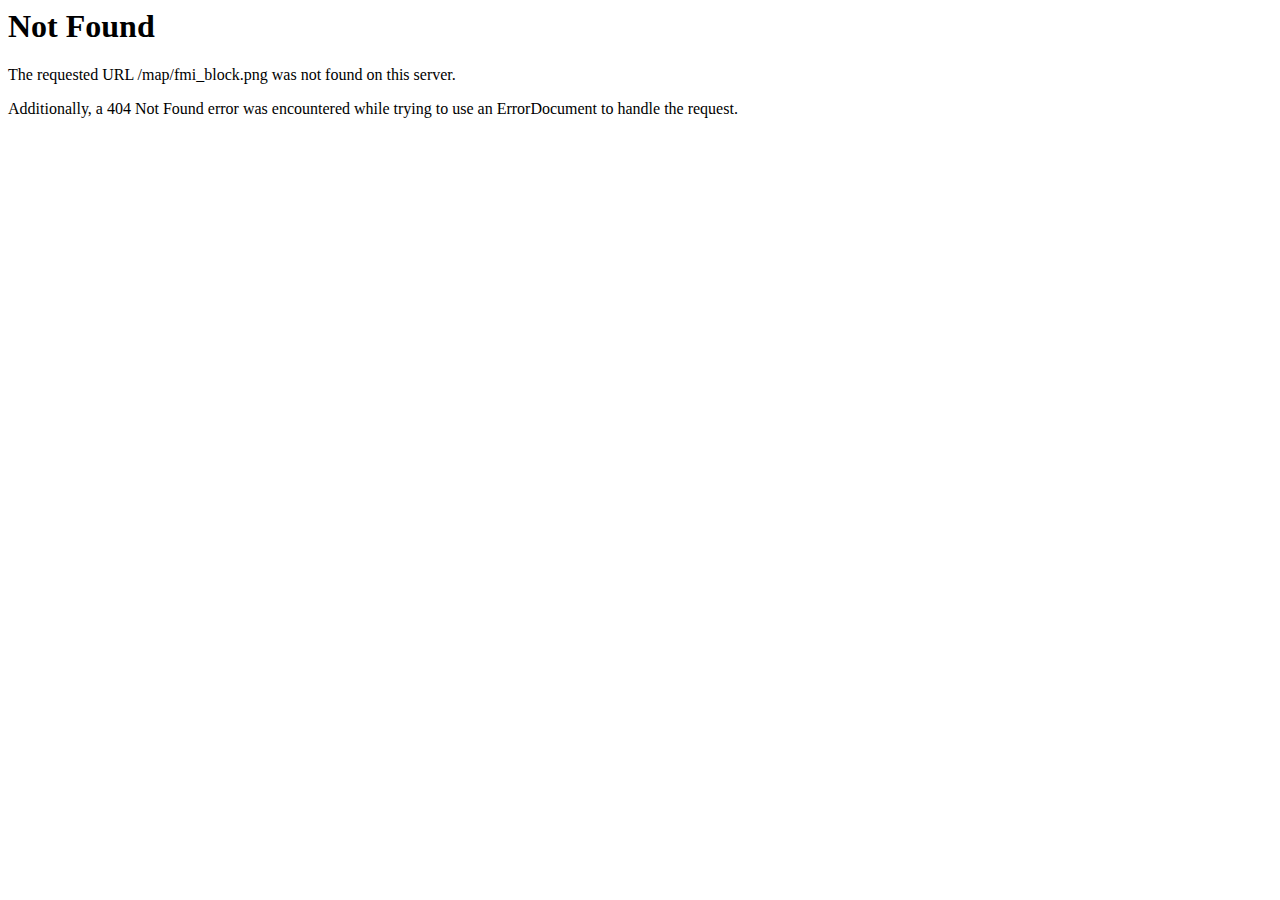
<file: map/fmi_block.html>
<!DOCTYPE HTML PUBLIC "-//IETF//DTD HTML 2.0//EN">
<html><head>
<title>404 Not Found</title>
</head><body>
<h1>Not Found</h1>
<p>The requested URL /map/fmi_block.png was not found on this server.</p>
<p>Additionally, a 404 Not Found
error was encountered while trying to use an ErrorDocument to handle the request.</p>
</body></html>
</file>
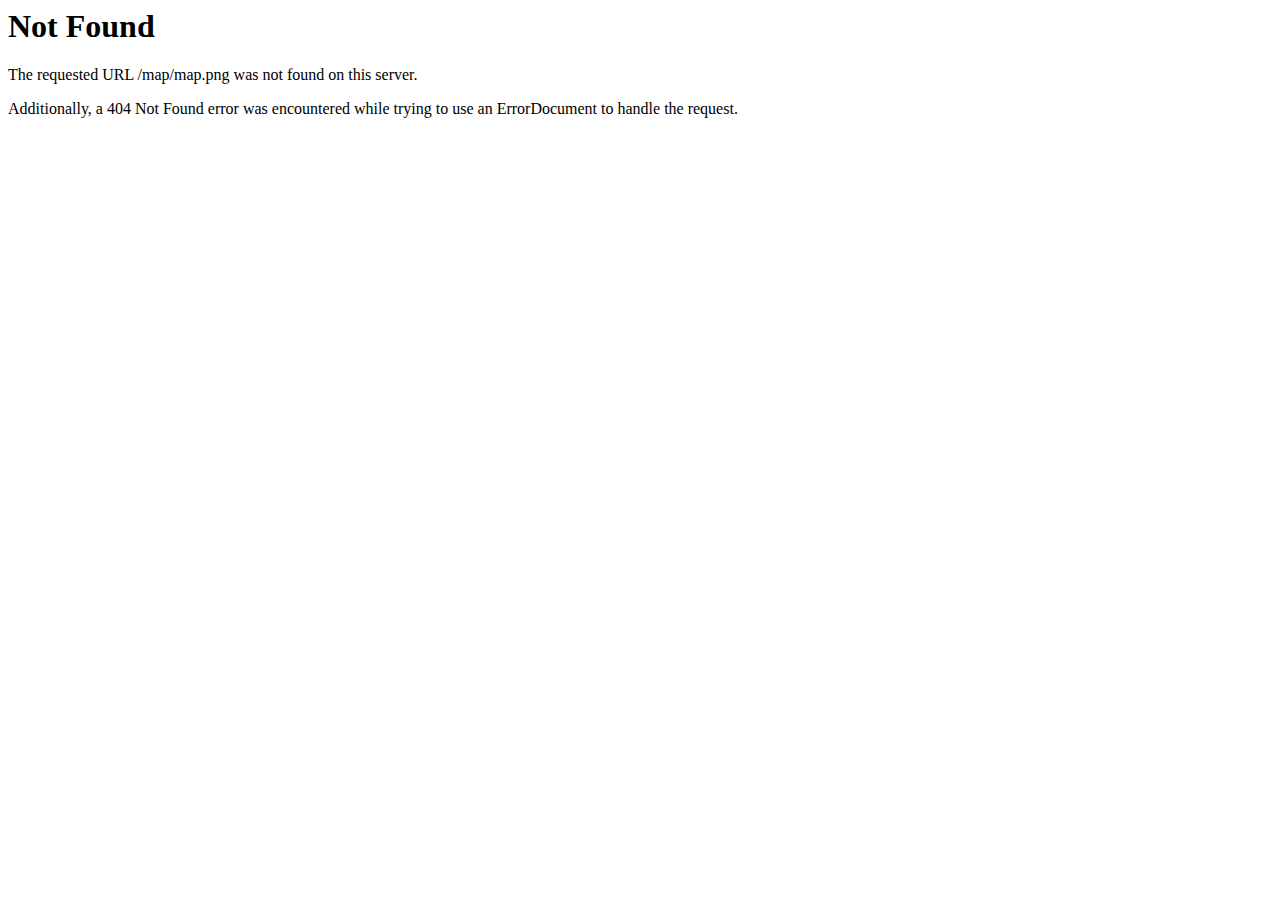
<file: map/map.html>
<!DOCTYPE HTML PUBLIC "-//IETF//DTD HTML 2.0//EN">
<html><head>
<title>404 Not Found</title>
</head><body>
<h1>Not Found</h1>
<p>The requested URL /map/map.png was not found on this server.</p>
<p>Additionally, a 404 Not Found
error was encountered while trying to use an ErrorDocument to handle the request.</p>
</body></html>
</file>
